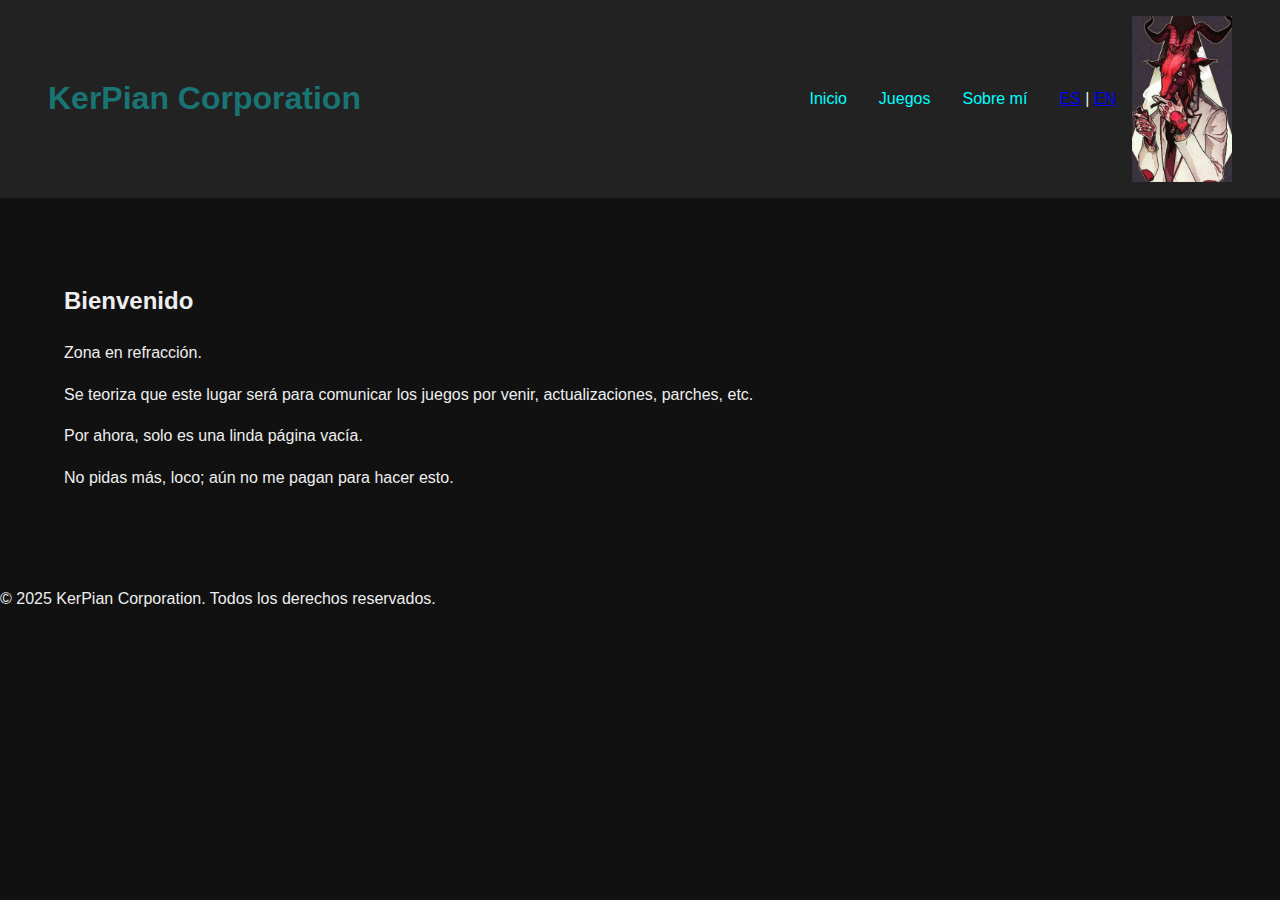
<file: index.html>
<!DOCTYPE html>
<html lang="es">
<head>
  <meta charset="UTF-8" />
  <meta name="viewport" content="width=device-width, initial-scale=1.0" />
  <meta name="theme-color" content="#0f0f0f">
  <meta http-equiv="Content-Language" content="es">
  <meta name="description" content="Sitio oficial de KerPian Corporation. Juegos, software y más.">
  <title>KerPian Corporation</title>
  <link rel="stylesheet" href="css/style.css" />
  <link rel="icon" href="assets/image/Sapito.ico" type="image/x-icon">
</head>
<body>
  <header>
    <h1 style="color: #197474">KerPian Corporation</h1>
    <img src="assets/image/Me.jpg" alt="Banner" class="banner" />
    <nav>
      <ul>
        <li><a href="#inicio" data-link>Inicio</a></li>
        <li><a href="#juegos" data-link>Juegos</a></li>
        <li><a href="#sobre-mi" data-link>Sobre mí</a></li>
      </ul>
    </nav>
    <div class="language-switch">
      <a href="index.html" lang="es">ES</a> |
      <a href="index_en.html#home" lang="en">EN</a>
    </div>
  </header>

  <main id="contenido">
    <h2>Bienvenido</h2>
    
    <p style="color: #0ff">Esta es la página oficial de KerPian Corporation. Aquí podrás ver, descargar y mantenerte al tanto de todos los juegos, ideas y proyectos que estamos desarrollando.</p>
  <p style="color: #0ff">En futuras actualizaciones, podrás crear una cuenta e incluso dejar mensajes de cariño u odio. Todo es aceptado.</p>
  <p style="color: #0ff">Por ahora, todo esto está vacío.</p>
  </main>

  <footer>
    <p>&copy; 2025 KerPian Corporation. Todos los derechos reservados.</p>
  </footer>

  <script src="js/main.js"></script>
</body>
</html>
</file>
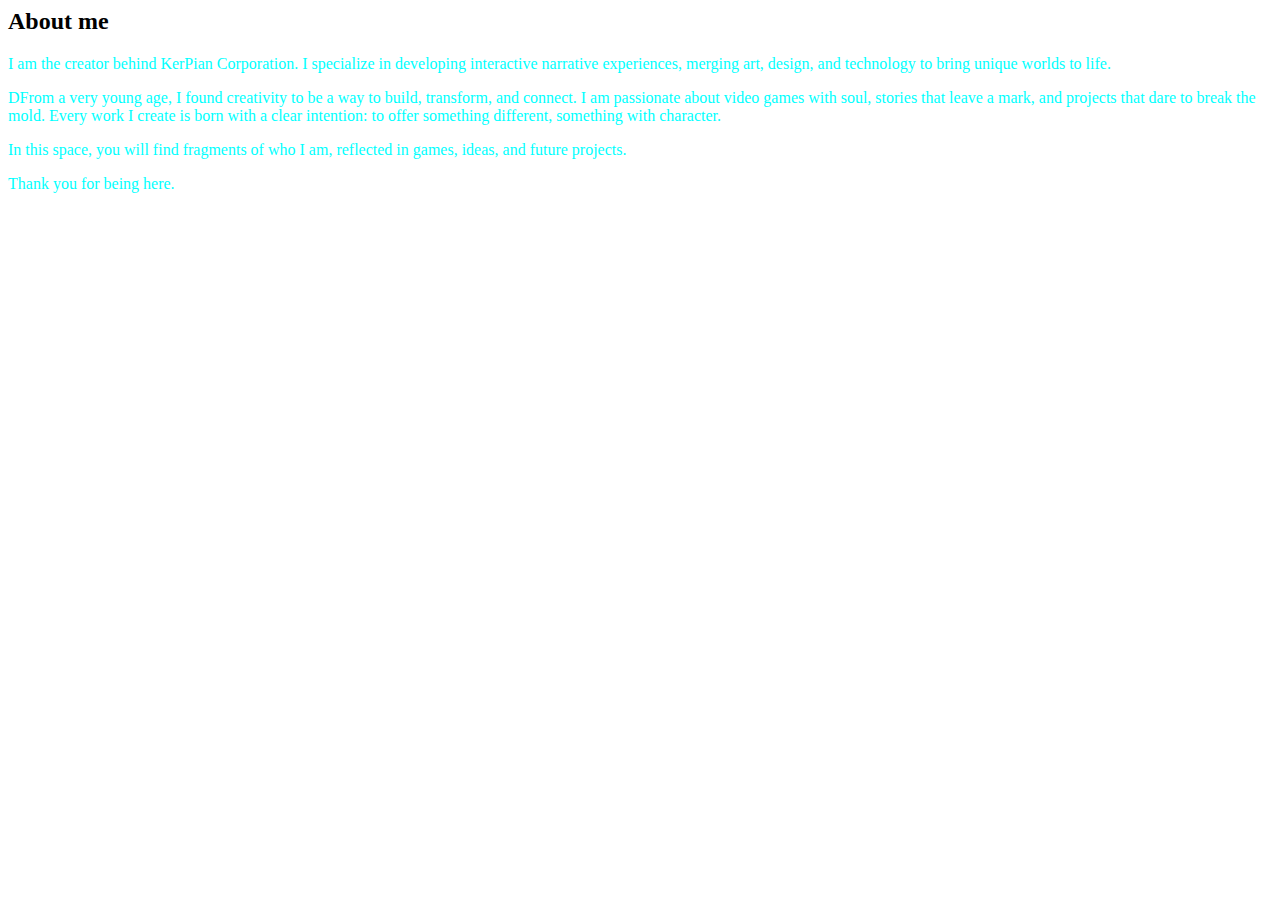
<file: about.html>
<body>
    <main id="sobre-mi">
      <h2>About me</h2>
      <p style="color: #0ff">I am the creator behind KerPian Corporation. I specialize in developing interactive narrative experiences, merging art, design, and technology to bring unique worlds to life.</p>
      <p style="color: #0ff">DFrom a very young age, I found creativity to be a way to build, transform, and connect. I am passionate about video games with soul, stories that leave a mark, and projects that dare to break the mold. Every work I create is born with a clear intention: to offer something different, something with character.</p>
      <p style="color: #0ff">In this space, you will find fragments of who I am, reflected in games, ideas, and future projects.</p>
      <p style="color: #0ff">Thank you for being here.</p>
    </main>
  </body>
</file>
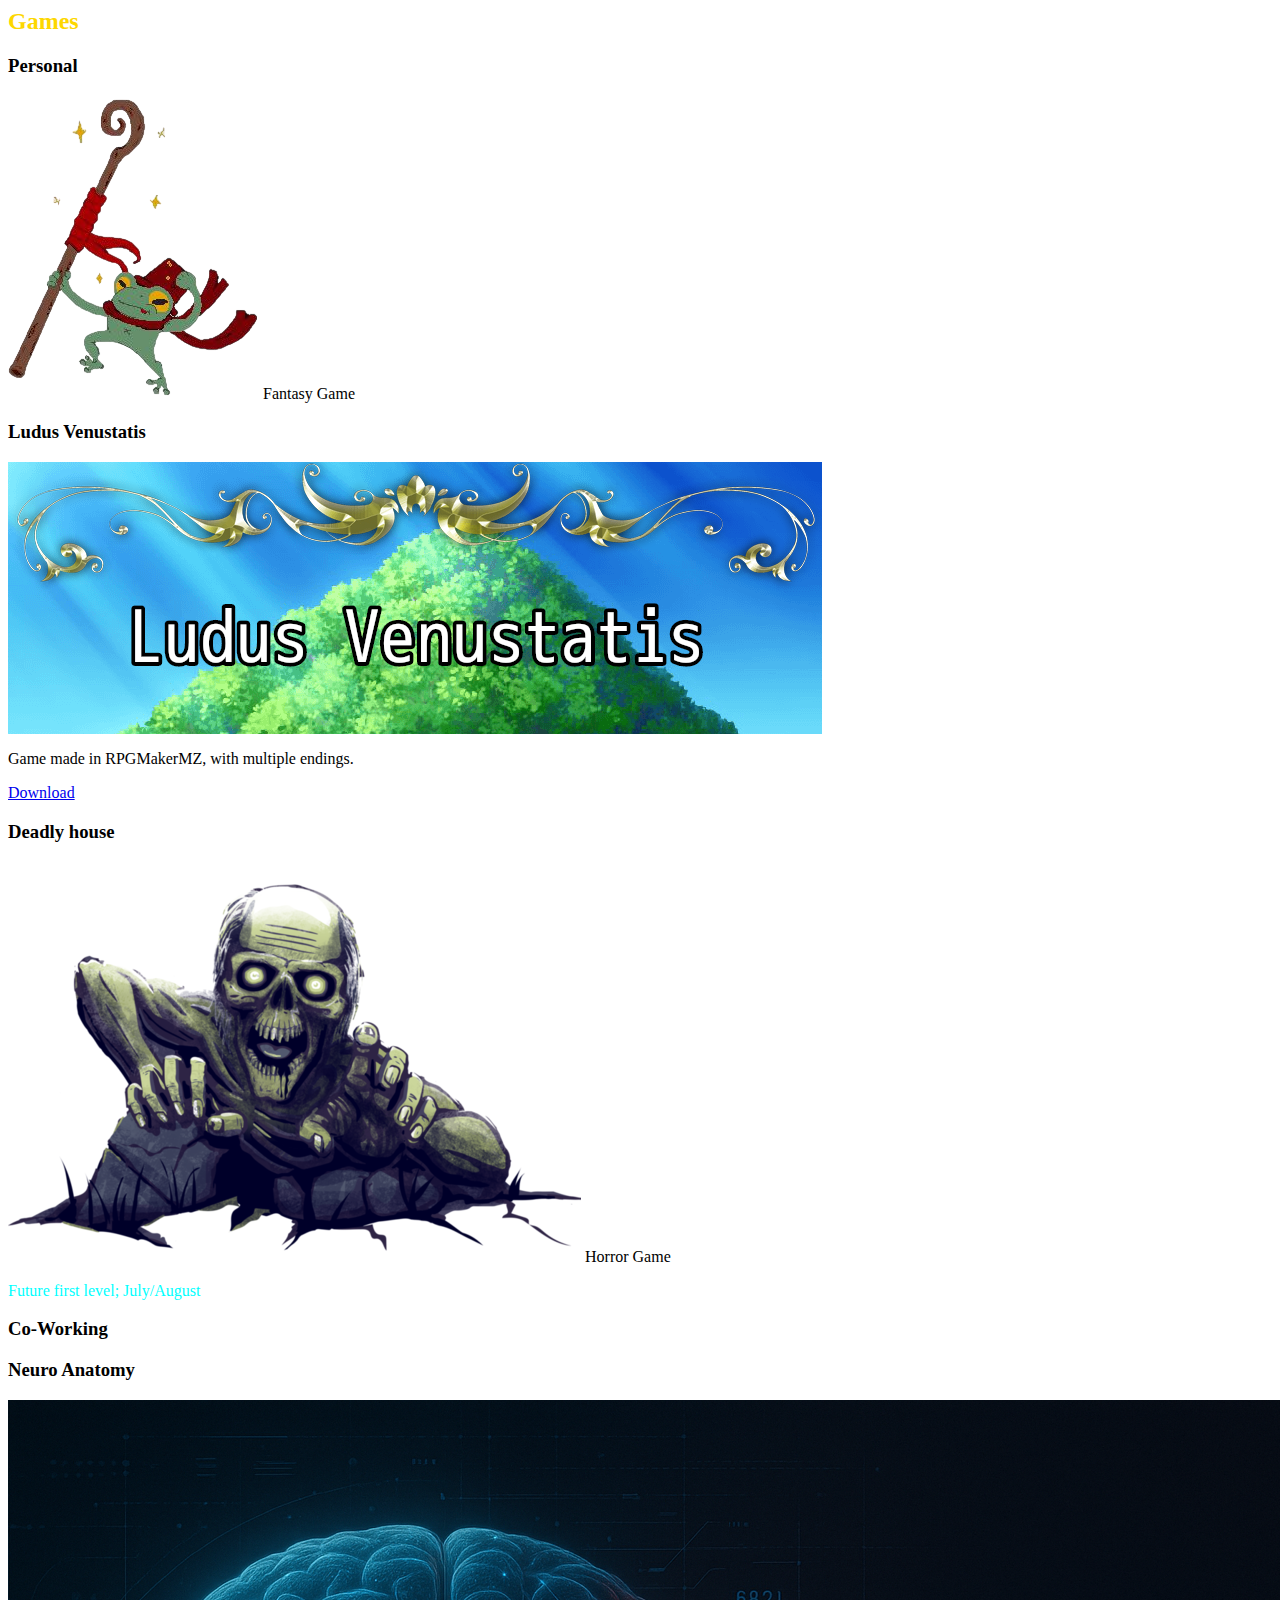
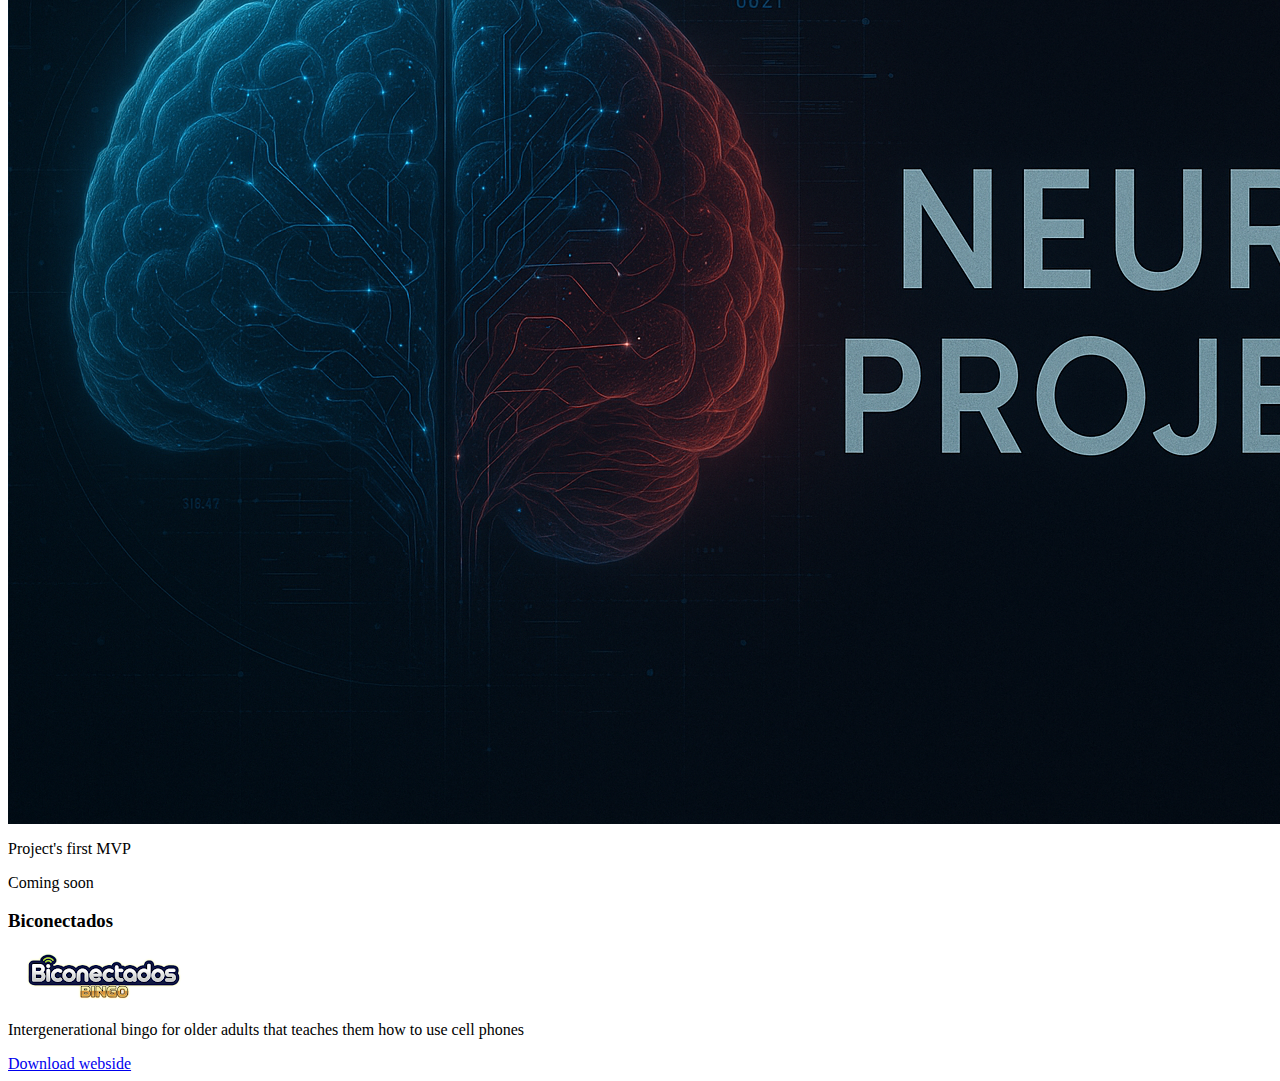
<file: games.html>
<body data="en">
    <main id="Juegos">
      <h2 style="color: #fdd700">Games</h2>
        <h3 class="indent">Personal</h3>
  
        <div class="juego">
          <div class= "icon-container">
            <img src="assets/image/Sapito.png" alt="Fantasia" class="icon"/>
            <span class="secret">Fantasy Game</span>
          </div>
          <h3>Ludus Venustatis</h3>
          <img src="assets/image/Ludus.png" alt="Miniatura del juego" class="juego-thumb" />
          <p>Game made in RPGMakerMZ, with multiple endings.</p>
          <a href="https://mega.nz/file/dVAE3aKB#qXu3zJyQiIActSLjuXCm8UG5qiSokPZwLSqSAQpSwiY" class="download pc_game">Download</a>
        </div>
  
        <div class="juego">
          <h3>Deadly house</h3>
          <div class= "icon-container">
            <img src="assets/image/Zombie_icon.png" alt="Horror" class="icon_horror"/>
            <span class="secret_for_horror">Horror Game</span>
          </div>
          <p style="color: #0ff">Future first level; July/August</p>
        </div>
        <h3 class="indent">Co-Working</h3>
  
        <div class="juego">
          <h3>Neuro Anatomy</h3>
          <img src="assets/image/Neuro_Proyect_H.png" alt="Miniatura del Proyecto" class="juego-thumb" />
          <p>Project's first MVP</p>
          <a>Coming soon</a>
        </div>

        <div class="juego">
          <h3>Biconectados</h3>
          <img src="assets/image/Biconectados.png" alt="Miniatura del juego" class="juego-thumb" />
          <p>Intergenerational bingo for older adults that teaches them how to use cell phones</p>
          <a href="https://play.google.com/store/apps/details?id=com.Kiri_Arc_Games.Biconectados&hl=en" class="download">Download webside</a>
        </div>
  
    </main>
  </body>
</file>
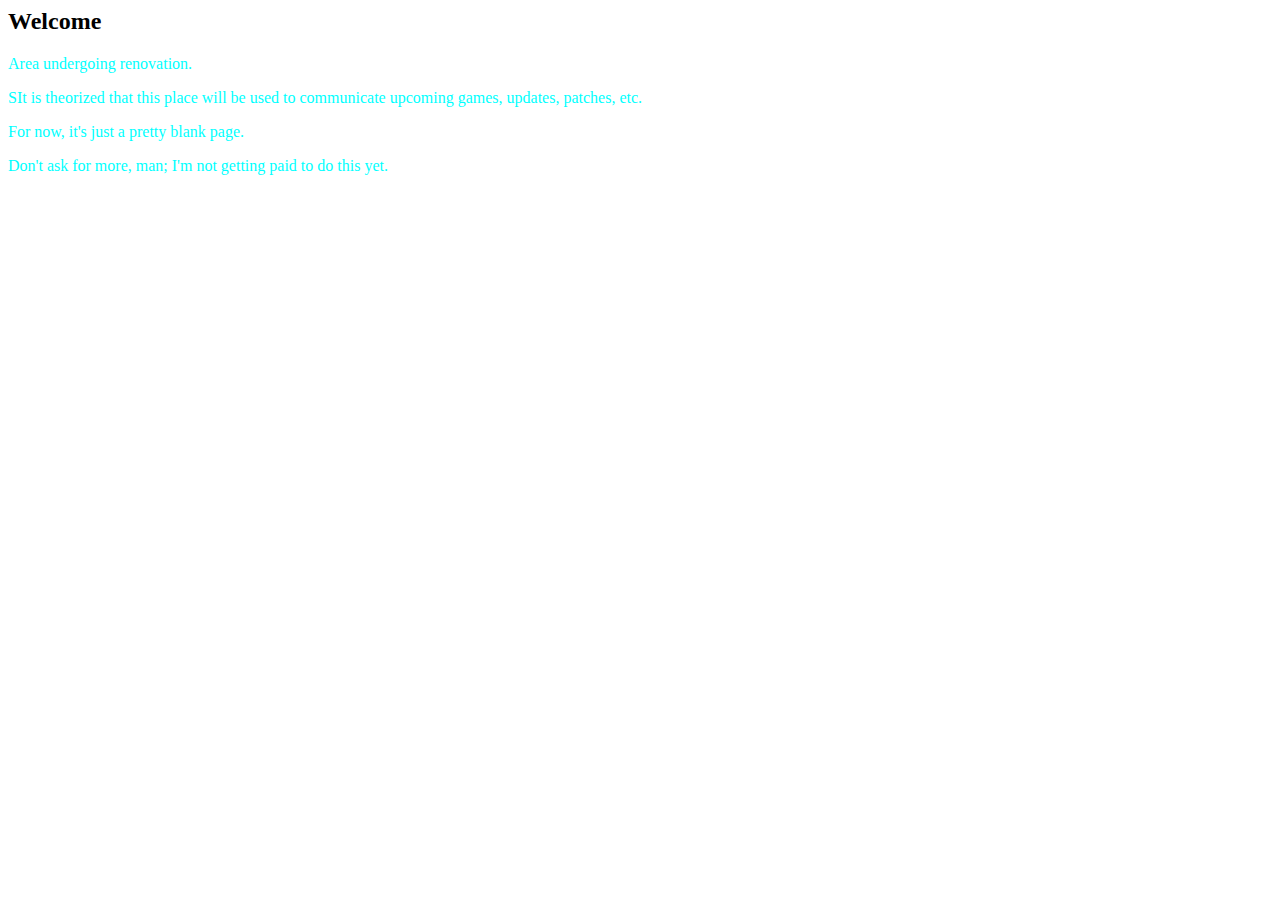
<file: home.html>
<body>
    <main id="contenido">
      <h2>Welcome</h2>
      <p style="color: #0ff">Area undergoing renovation.</p>
      <p style="color: #0ff">SIt is theorized that this place will be used to communicate upcoming games, updates, patches, etc.</p>
      <p style="color: #0ff">For now, it's just a pretty blank page.</p>
      <p style="color: #0ff">Don't ask for more, man; I'm not getting paid to do this yet.</p>
    </main>
  </body>
</file>
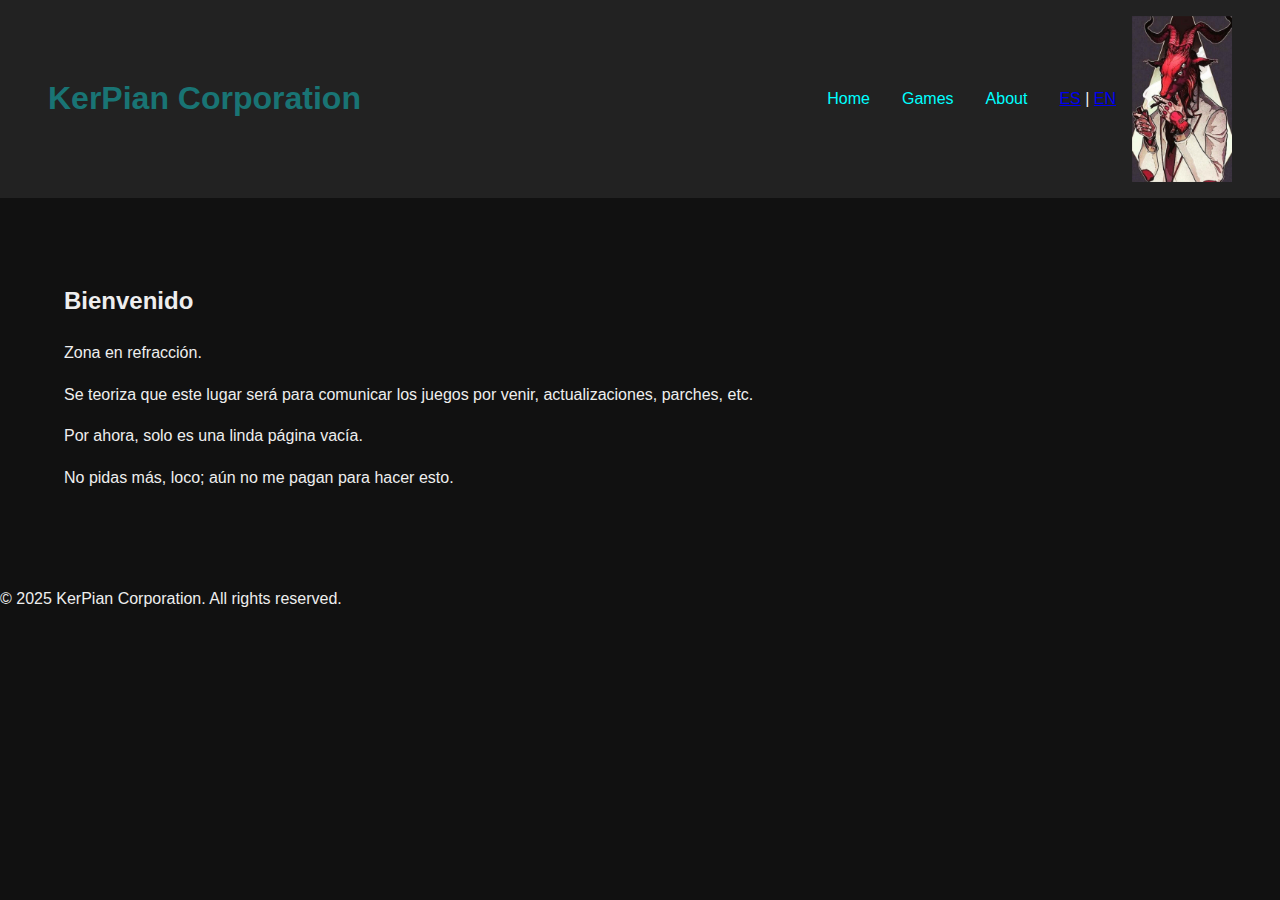
<file: index_en.html>
<!DOCTYPE html>
<html lang="en">
<head>
  <meta charset="UTF-8" />
  <meta name="viewport" content="width=device-width, initial-scale=1.0" />
  <meta name="theme-color" content="#0f0f0f">
  <meta http-equiv="Content-Language" content="en">
  <meta name="description" content="Official site of KerPian Corporation. Games, software and more.">
  <title>KerPian Corporation</title>
  <link rel="stylesheet" href="css/style.css" />
  <link rel="icon" href="assets/image/Sapito.ico" type="image/x-icon">
</head>
<body>
  <header>
    <h1 style="color: #197474">KerPian Corporation</h1>
    <img src="assets/image/Me.jpg" alt="Banner" class="banner" />
    <nav>
      <ul>
        <li><a href="#home">Home</a></li>
        <li><a href="#games">Games</a></li>
        <li><a href="#about">About</a></li>
      </ul>
    </nav>
    <div class="language-switch">
      <a href="index.html" lang="es">ES</a> |
      <a href="index_en.html" lang="en">EN</a>
    </div>
  </header>

  <main id="contenido">
    <h2>Welcome</h2>
    
    <p style="color: #0ff">This is the official website of KerPian Corporation. Here you can view, download, and stay up to date on all the games, ideas, and projects we are developing.</p>
    <p style="color: #0ff">In future updates, you will be able to create an account and even leave messages of love or hate. Everything is accepted.</p>
    <p style="color: #0ff">For now, all this is empty.</p>
  </main>

  <footer>
    <p>&copy; 2025 KerPian Corporation. All rights reserved.</p>
  </footer>

  <script src="js/main.js"></script>
</body>
</html>
</file>
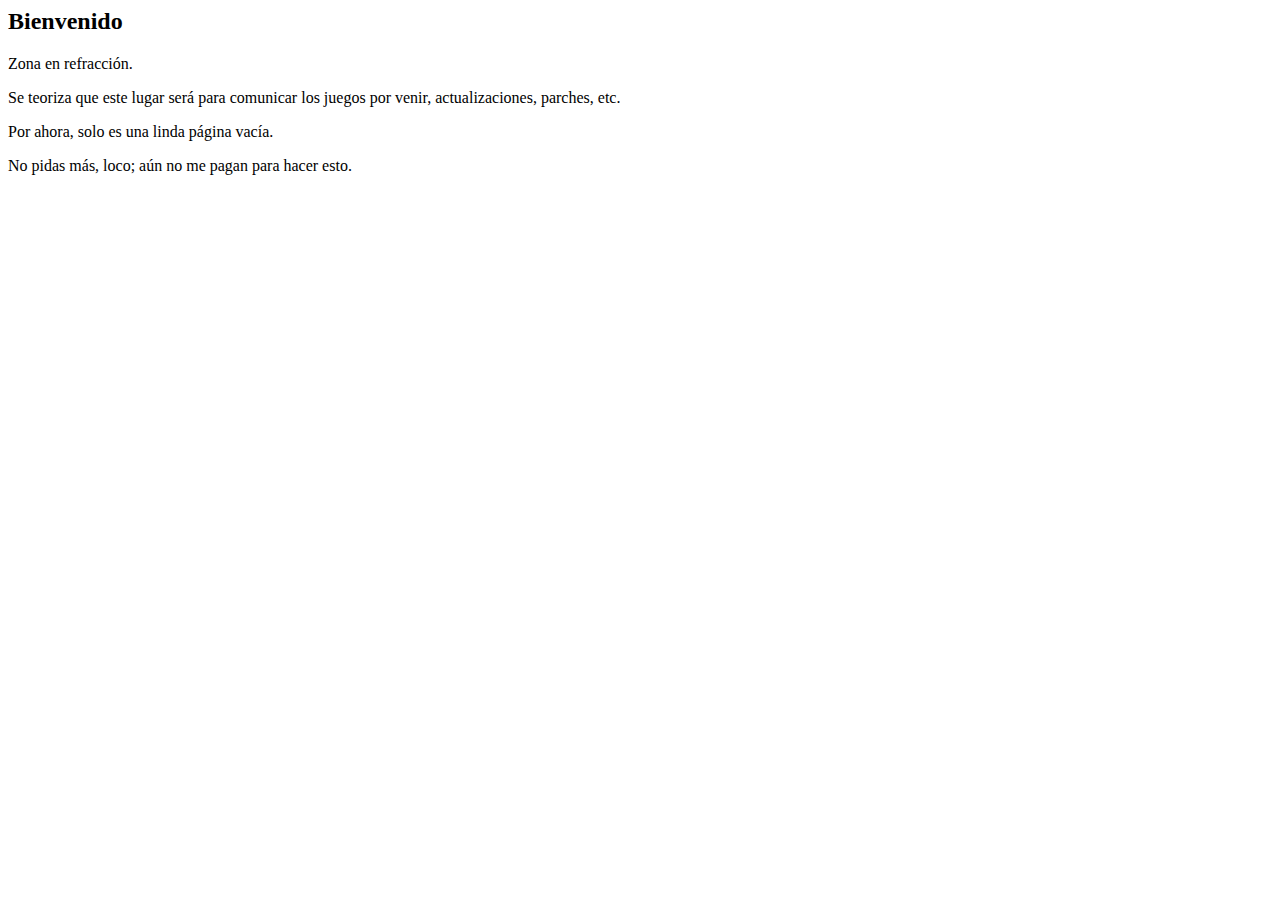
<file: inicio.html>
<body>
  <main id="contenido">
    <h2>Bienvenido</h2>
    <p>Zona en refracción.</p>
    <p>Se teoriza que este lugar será para comunicar los juegos por venir, actualizaciones, parches, etc.</p>
    <p>Por ahora, solo es una linda página vacía.</p>
    <p>No pidas más, loco; aún no me pagan para hacer esto.</p>
  </main>
</body>
</file>
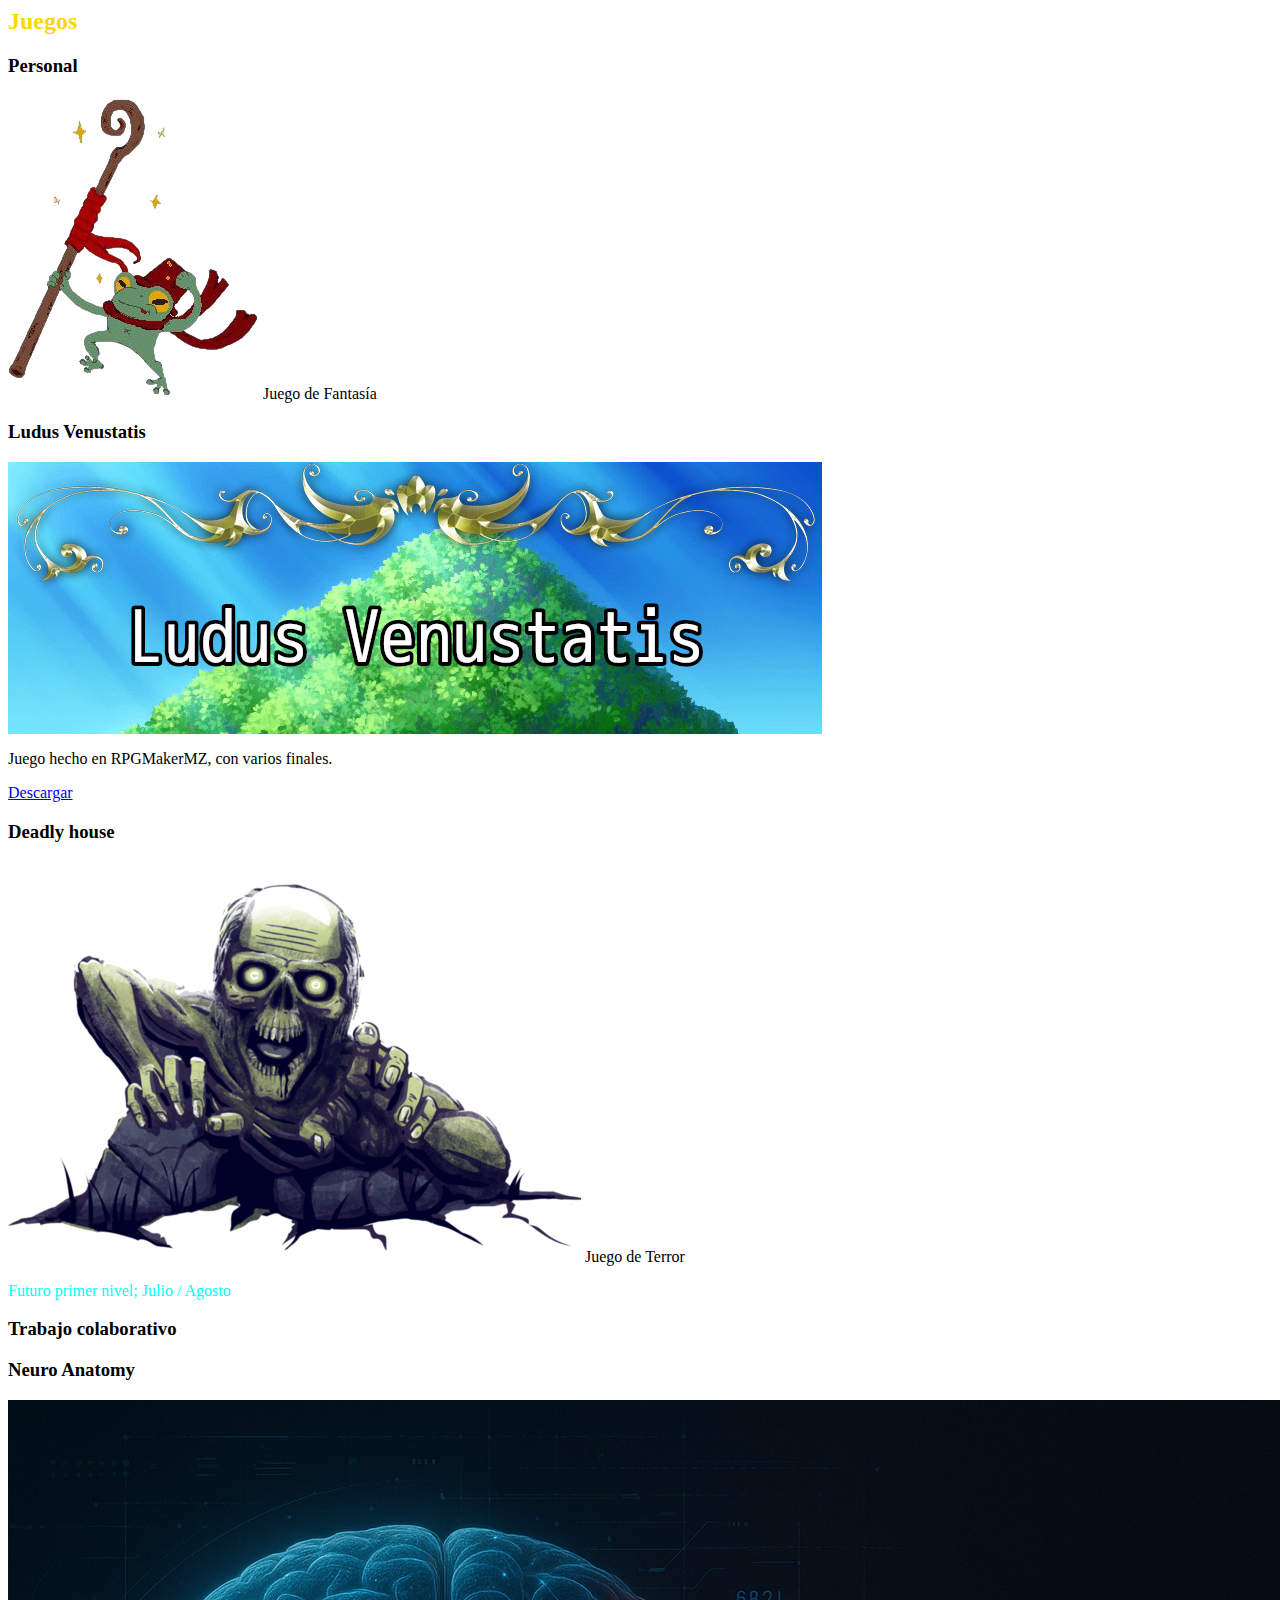
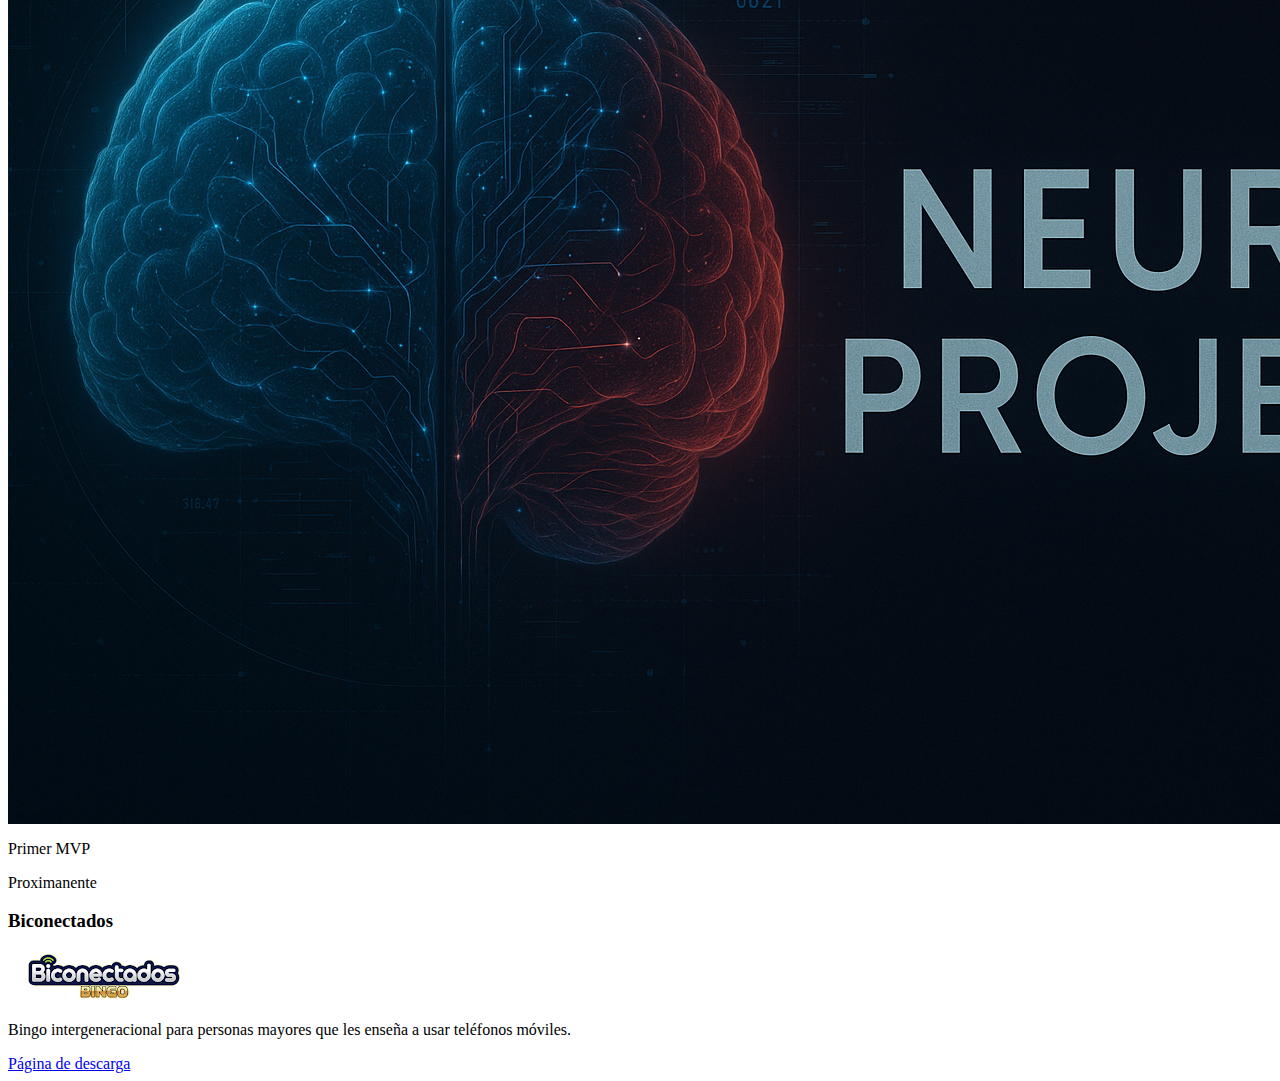
<file: juegos.html>
<body data="es">
  <main id="Juegos">
    <h2 style="color: #fdd700">Juegos</h2>
      <h3 class="indent">Personal</h3>

      <div class="juego">
        <div class= "icon-container">
          <img src="assets/image/Sapito.png" alt="Fantasia" class="icon"/>
          <span class="secret">Juego de Fantasía</span>
        </div>
        <h3>Ludus Venustatis</h3>
        <img src="assets/image/Ludus.png" alt="Miniatura del juego" class="juego-thumb" />
        <p>Juego hecho en RPGMakerMZ, con varios finales.</p>
        <a href="https://mega.nz/file/dVAE3aKB#qXu3zJyQiIActSLjuXCm8UG5qiSokPZwLSqSAQpSwiY" class="download pc_game">Descargar</a>
      </div>

      <div class="juego">
        <h3>Deadly house</h3>
        <div class= "icon-container">
          <img src="assets/image/Zombie_icon.png" alt="Horror" class="icon_horror"/>
          <span class="secret_for_horror">Juego de Terror</span>
        </div>
        <p style="color: #0ff">Futuro primer nivel; Julio / Agosto</p>
      </div>
      <h3 class="indent">Trabajo colaborativo</h3>

      <div class="juego">
        <h3>Neuro Anatomy</h3>
        <img src="assets/image/Neuro_Proyect_H.png" alt="Miniatura del Proyecto" class="juego-thumb" />
        <p>Primer MVP</p>
        <a>Proximanente</a>   
      </div>

      <div class="juego">
          <h3>Biconectados</h3>
          <img src="assets/image/Biconectados.png" alt="Miniatura del juego" class="juego-thumb" />
          <p>Bingo intergeneracional para personas mayores que les enseña a usar teléfonos móviles.</p>
          <a href="https://play.google.com/store/apps/details?id=com.Kiri_Arc_Games.Biconectados&hl=es" class="download">Página de descarga</a>
        </div>

  </main>
</body>
</file>
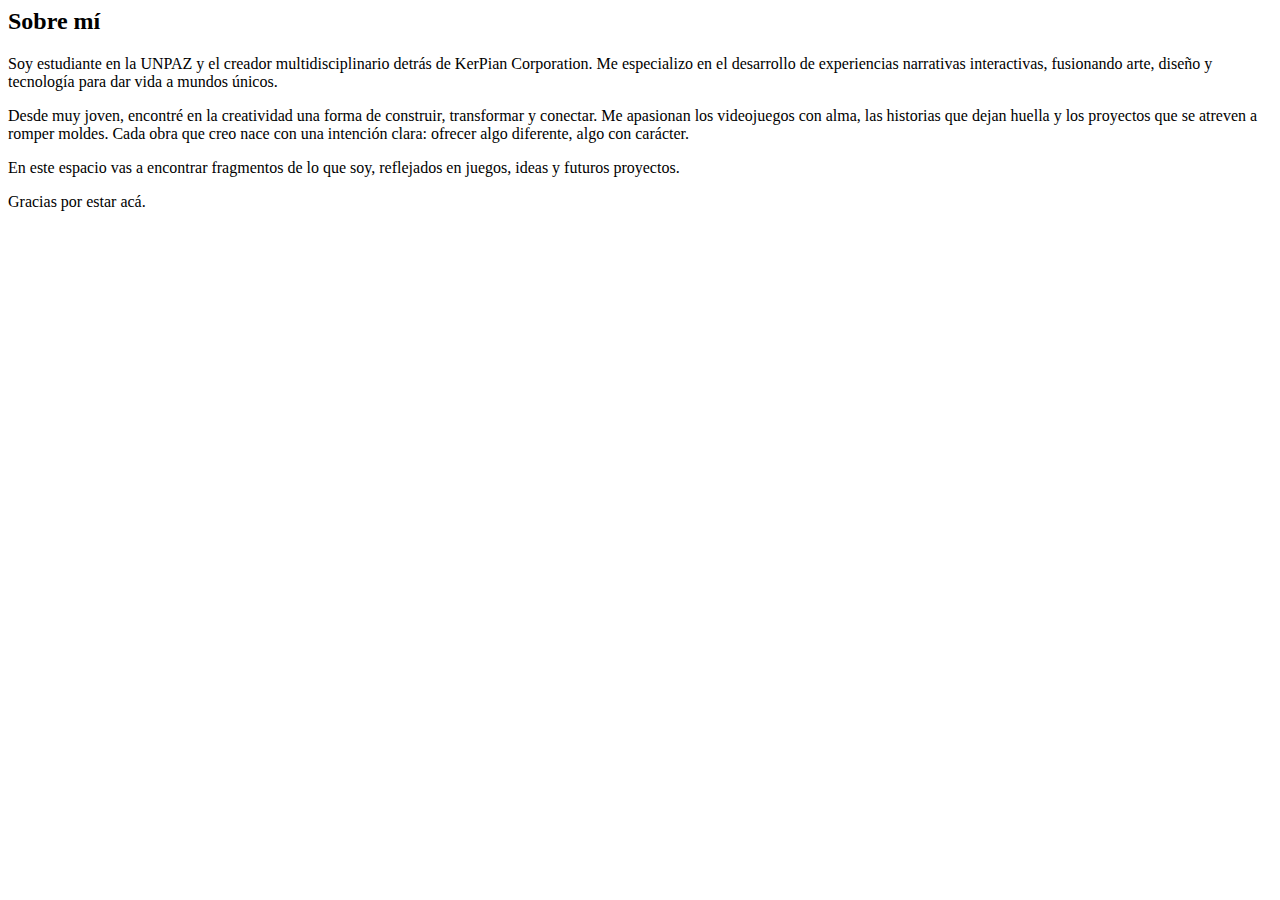
<file: sobre-mi.html>
<body>
  <main id="sobre-mi">
    <h2>Sobre mí</h2>
    <p>Soy estudiante en la UNPAZ y el creador multidisciplinario detrás de KerPian Corporation. Me especializo en el desarrollo de experiencias narrativas interactivas, fusionando arte, diseño y tecnología para dar vida a mundos únicos.</p>
    <p>Desde muy joven, encontré en la creatividad una forma de construir, transformar y conectar. Me apasionan los videojuegos con alma, las historias que dejan huella y los proyectos que se atreven a romper moldes. Cada obra que creo nace con una intención clara: ofrecer algo diferente, algo con carácter.</p>
    <p>En este espacio vas a encontrar fragmentos de lo que soy, reflejados en juegos, ideas y futuros proyectos.</p>
    <p>Gracias por estar acá.</p>
  </main>
</body>
</file>
<file: css/style.css>
body {
    font-family: sans-serif;
    margin: 0;
    padding: 0;
    background-color: #111;
    color: #eee;
    line-height: 1.6;
  }
  
  header {
    background-color: #222;
    padding: 1em 3em;
    display: flex;
    flex-direction: row;
    justify-content: space-between;
    align-items: center;
    flex-wrap: wrap;
    gap: 1em;
  }
  
  header h1 {
    margin: 0;
    color: #fff;
    font-size: 2rem;
    flex: 1;
  }
    .banner {
      order: 2;
      max-width: 100px;
      height: auto;
  }
  
  nav ul {
    order: 1;
    flex: 1;
    list-style: none;
    padding: 0;
    display: flex;
    justify-content: center;
    flex-wrap: wrap;
    margin: 0;
  }
  
  nav li {
    margin: 0 1em;
  }
  
  nav a {
    color: #0ff;
    text-decoration: none;
  }
  
  main {
    padding: 2em;
  }
  
  section {
    margin-bottom: 3em;
  }

  .indent {
    text-indent: 0.5em;
  }
  
  .juego {
    background-color: #1a1a1a;
    border: 1px solid #333;
    padding: 1em;
    margin-bottom: 1.5em;
    border-radius: 8px;
    position: relative;
  }

  .juego-thumb {
  width: 375px;
  height: auto;
  border-radius: 5px;
  object-fit: cover;
  flex-shrink: 0;
  margin-bottom: 20px;
  }

  .icon-container {
    position: absolute;
    top: 0; right: 0;
  }

  .icon {
    width: 160px;
    height: auto;
    position: absolute;
    top: 10px;
    right: 10px;
    border-radius: 20px;
  }

  .secret {
    visibility: hidden;
    background-color: #1a237e;
    color: #ffd700;
    text-align: center;
    border-radius: 5px;
    padding: 5px;
    position: absolute;
    z-index: 1;
    bottom: 125%;
    left: 50%;
    transform: translateX(-100%);
    opacity: 0;
    transition: opacity 0.3s;
    white-space: nowrap;
  }
  
  .icon-container:hover .secret {
    visibility: visible;
    opacity: 1;
  }

  .icon_horror {
    width: 160px;
    height: auto;
    position: absolute;
    top: 10px;
    right: 10px;
    border-radius: 20px;
  }

  .secret_for_horror {
    visibility: hidden;
    background-color: #0B0B0B;
    color: #D62828;
    text-align: center;
    border-radius: 5px;
    padding: 5px;
    position: absolute;
    z-index: 1;
    bottom: 125%;
    left: 50%;
    transform: translateX(-100%);
    opacity: 0;
    transition: opacity 0.3s;
    white-space: nowrap;
  }
  
  .icon-container:hover .secret_for_horror {
    visibility: visible;
    opacity: 1;
  }

  .download {
    display: inline-block;
    margin-top: 0.5em;
    padding: 0.5em 1em;
    background-color: #0ff;
    color: #000;
    border-radius: 5px;
    text-decoration: none;
  }
  
  .download:hover {
    background-color: #0cc;
  }

  .pc_game {
    /*Empty, just for JS*/ 
  }
  
  .download-joke {
    /*Empty. JS in use*/
  }
@media (max-width: 768px) {

  header {
    flex-direction: row;
    align-items: center;
    text-align: center;
  }

  .banner {
    max-width: 80px;
    top: 10px;
    right: 15px;
  }

  header h1 {
    font-size: 1.8rem;
  }

  nav ul {
    flex-direction: column;
    gap: 0.5em;
    padding: 0;
    margin: 1em 0;
  }

  nav li {
    margin: 0;
  }


  .juego-thumb {
    width: 100%;
    height: auto;
  }

  .icon-container {
    position: absolute;
    width: 60px;
    height: 60px;
    display: flex;
    justify-content: left;
    margin-top: 1em;
  }
  
  .icon {
    position: static;
    width: 80%;
    max-width: 160px;
    margin: 0 auto;
    border-radius: 20px;
    display: block;
  }

  .secret{
    bottom: 95%;
    left: 50%;
    transform: translateX(-50%);
  }
  
}
@media (max-width: 480px) {
  header {
    flex-direction: row;
    align-items: center;
    text-align: center;
    padding: 1em;
  }

  .banner {
    max-width: 60px;
    top: 5px;
    right: 10px;
  }

  header h1 {
    font-size: 1.2rem;
  }

  nav ul {
    flex-direction: column;
    gap: 0.5em;
    padding: 0;
    margin: 0.5em 0;
  }

  nav li {
    margin: 0;
  }

  .juego-thumb {
    width: 100%;
    height: auto;
  }

  .icon-container {
    position: absolute;
    width: 60px;
    height: 60px;
    display: flex;
    justify-content: left;
    margin-top: 1em;
  }
  
  .icon {
    position: static;
    width: 90%;
    max-width: 140px;
    margin: 0 auto;
    border-radius: 15px;
    display: block;
  }  
  .icon_horror {
    position: static;
    width: 100%;
    max-width: 170px;
    margin: 0 auto;
    border-radius: 20px;
    display: block;
  } 

  .secret {
    bottom: 95%;
    left: 50%;
    transform: translateX(-50%);
  }
}
</file>
